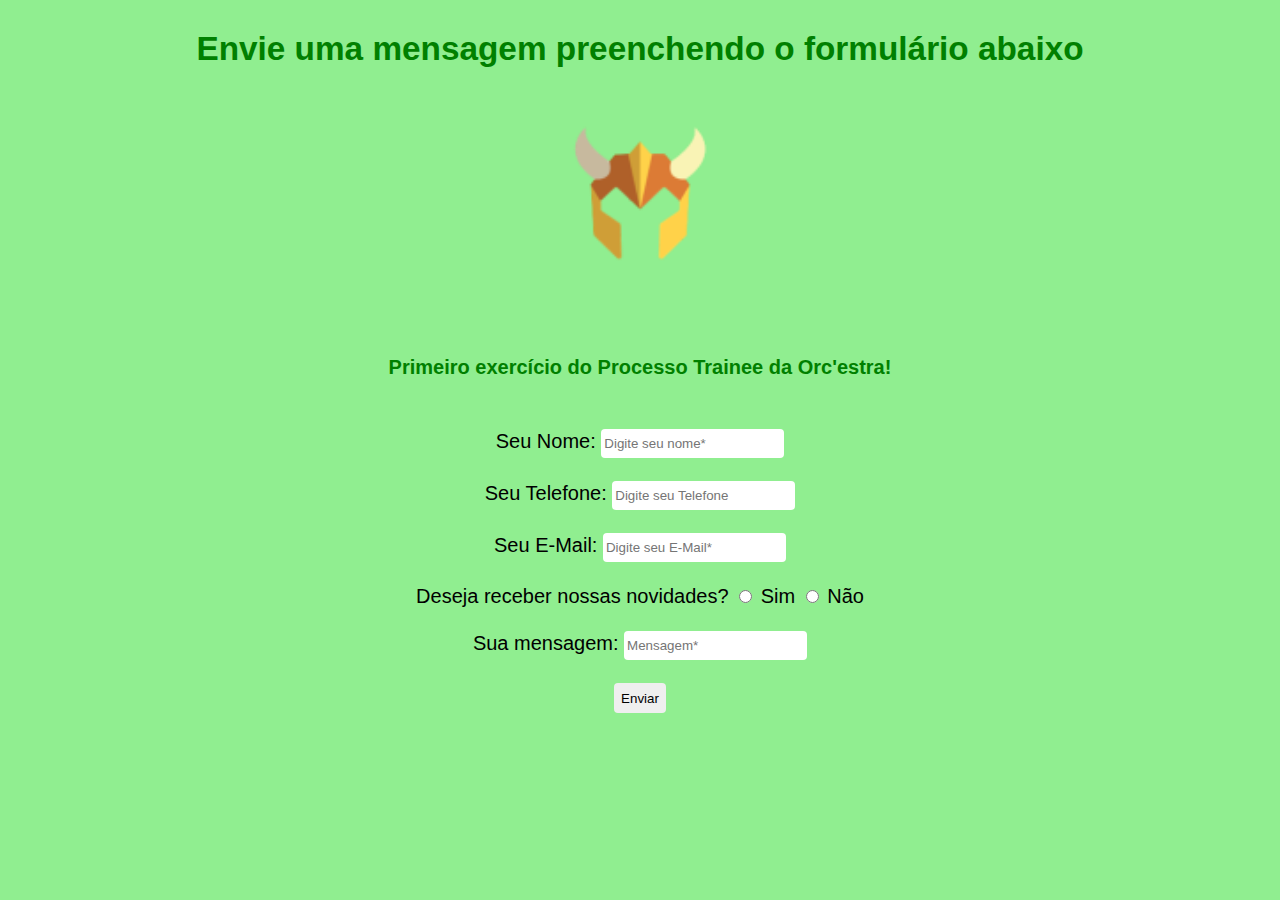
<file: Aula 1/index.html>
<!DOCTYPE html>
<html lang="en">
<head>
    <meta charset="UTF-8">
    <meta http-equiv="X-UA-Compatible" content="IE=edge">
    <meta name="viewport" content="width=device-width, initial-scale=1.0">
    <link rel='stylesheet' type='text/css' href='./styles.css'>
    <title>Exercício HTML</title>
</head>
<body>
    <main>
        <div class='title'>
            <p1>Envie uma mensagem preenchendo o formulário abaixo</p1>
        </div>
        <br><br>

        <img class='logo' src='./assets/logo.png'>

        <br><br>

        <p class='description'>Primeiro exercício do Processo Trainee da Orc'estra!</p>
        
        <div class=formulario>
            <form class='formulario'> 
                <p1>Seu Nome: </p1> <input class='text' placeholder="Digite seu nome*">
                <br><br>
                <p1>Seu Telefone: </p1> <input class='text' placeholder="Digite seu Telefone">
                <br><br>
                <p1>Seu E-Mail: </p1> <input class='text' placeholder="Digite seu E-Mail*">
                <br><br>
                <p1>Deseja receber nossas novidades? </p1> <input type=radio value="Sim"> 
                <label for='Sim'>Sim</label>
                <input type=radio value="Não">
                <label for ='Não'>Não</label>
                <br><br>
                <p1>Sua mensagem: </p1> <input class='text' type=text placeholder="Mensagem*">
                <br><br>
                <input class='button' type=submit value='Enviar'>
            </form>
        </div>
    </main>
</body>
</html>
</file>
<file: Aula 1/styles.css>
body {
    background-color: lightgreen;
    text-align: center;
    font-family: Arial, Helvetica, sans-serif;
}

.title {
    color: green;
    font-size: 25pt;
    font-weight: bold;
    margin-top: 30px;
}

.logo {
    height: 200px;
}

.formulario {
    margin-top: 50px;
    font-size: 20px;
}

.description {
    color: green;
    font-size: 15pt;
    font-weight: bold;
    margin-top: 30px;
}

.text {
    border-radius: 0.25rem;
    border: 1px solid transparent;
    height: 25px;
}

.button {
    border-radius: 0.25rem;
    border: 1px solid transparent;
    height: 30px;
}

.button:hover {
    background-color: green;
    color: white;
    transition: color 0.15s ease-in-out, background-color 0.15s ease-in-out;
}
</file>
